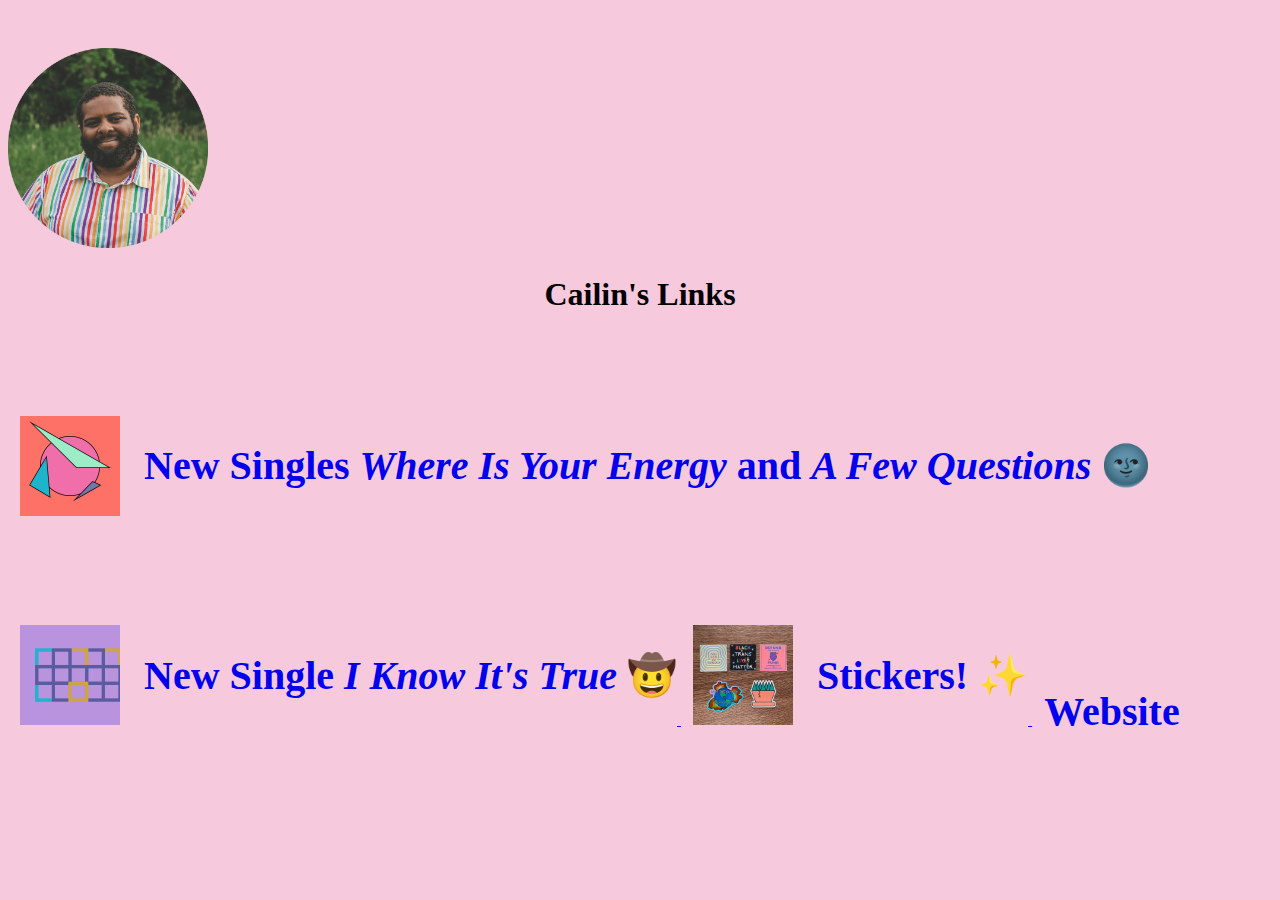
<file: links.html>
<!DOCTYPE html>
<html id="html" lang="en">
    <head>
        <link href="https://cdn.jsdelivr.net/npm/bootstrap@5.1.3/dist/css/bootstrap.min.css" rel="stylesheet" integrity="sha384-1BmE4kWBq78iYhFldvKuhfTAU6auU8tT94WrHftjDbrCEXSU1oBoqyl2QvZ6jIW3" crossorigin="anonymous">
        <link rel="stylesheet" type="text/css" href="css/links.css">
    </head>

    <body>
        <div class="container links-container">
            <img src="images/cailin.png" class="rounded mx-auto d-block" alt="profile image" width="200" height="200">
            <h1 class="display-1 heading">Cailin's Links</h1>

            <div class="list-group group">
                <a href="https://ampl.ink/JbOA2" class="list-group-item list-group-item-action">
                    <div class="link">
                        <img src="images/links/wiyeikit.jpeg" class="rounded mx-auto d-block" alt="singles artwork" width="100" height="100">
                        <h2 class="link-text-with-picture"><b>New Singles <i>Where Is Your Energy</i> and <i>A Few Questions</i> &#127770;</b></h2>
                    </div>
                </a>
                <a href="https://ampl.ink/XA1L2" class="list-group-item list-group-item-action">
                    <div class="link">
                        <img src="images/links/init.jpg" class="rounded mx-auto d-block" alt="single artwork" width="100" height="100">
                        <h2 class="link-text-with-picture"><b>New Single <i>I Know It's True</i> &#129312;</b></h2>
                    </div>
                </a>
                <a href="https://www.cailinpitt.com/store?category=Stickers" class="list-group-item list-group-item-action">
                    <div class="link">
                        <img src="images/links/stickers.jpeg" class="rounded mx-auto d-block" alt="profile image" width="100" height="100">
                        <h2 class="link-text-with-picture"><b>Stickers! &#10024;</b></h2>
                    </div>
                </a>
                <a href="https://www.cailinpitt.com/" class="list-group-item list-group-item-action">
                    <div class="link">
                        <h2 class="link-text"><b>Website</b></h2>
                    </div>
                </a>
            </div>
        </div>
    </body>
</html>
</file>
<file: css/links.css>
body {
  background-color: rgb(246, 202, 220);
}

.links-container {
  margin-top: 48px;
}

.heading {
  margin-top: 24px;
  text-align: center;
}

.group {
  background-color: rgb(246, 202, 220);
  margin-top: 48px;
}

.link {
  display: inline-flex;
  align-items: center;
  margin: 48px 0 48px 12px;
}

.link-text-with-picture {
  margin-left: 24px;
  font-size: 40px;
}

.link-text {
  font-size: 40px;
}
</file>
